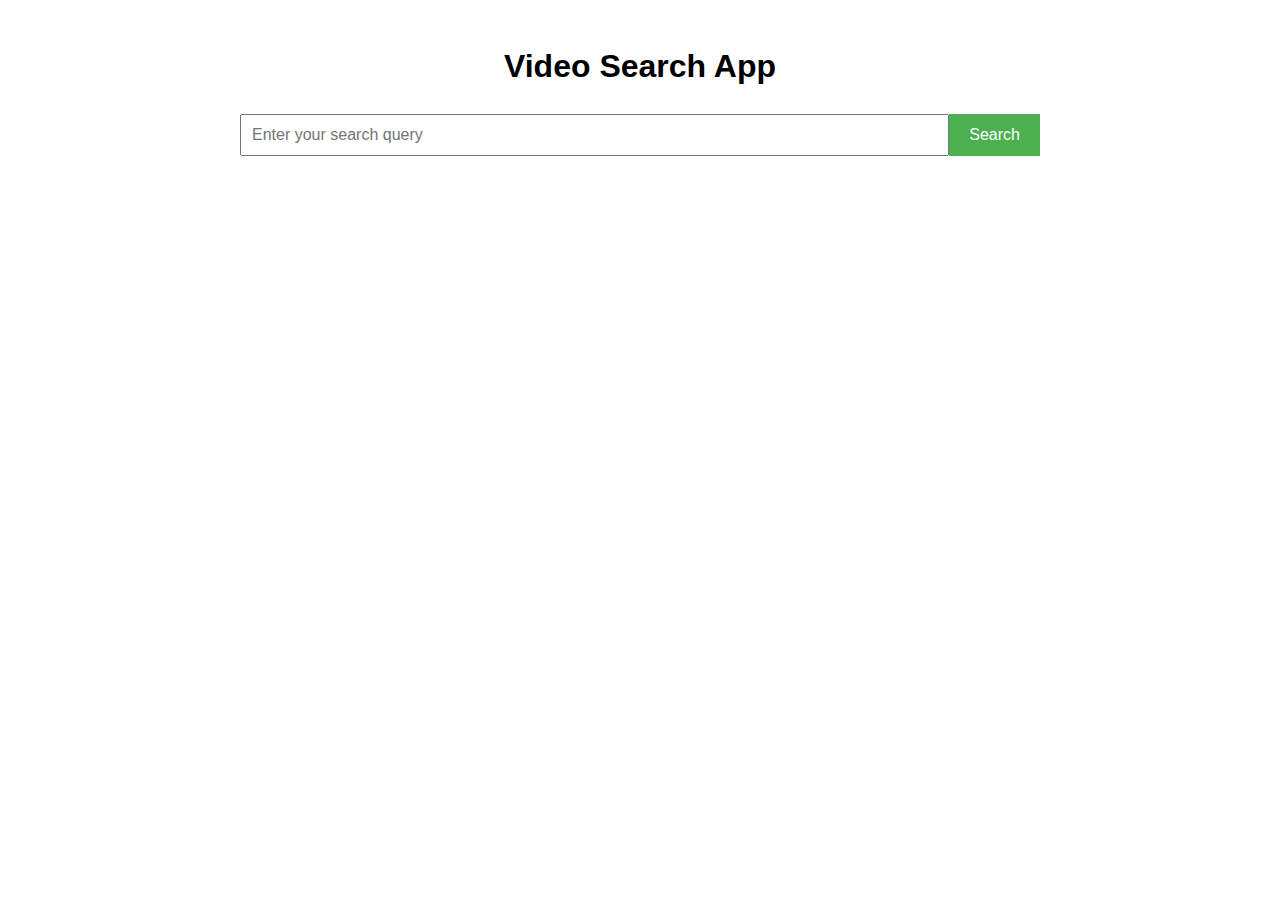
<file: Project/index.html>
<!DOCTYPE html>
<html lang="en">
<head>
    <meta charset="UTF-8">
    <meta name="viewport" content="width=device-width, initial-scale=1.0">
    <title>Video Search App</title>
    <link rel="stylesheet" href="styles.css">
</head>
<body>
    <div class="container">
        <h1>Video Search App</h1>
        <div class="search-container">
            <input type="text" id="search-input" placeholder="Enter your search query">
            <button id="search-button">Search</button>
        </div>
        <div id="results-container"></div>
    </div>
    <script type="module">
        import { initVideoSearch } from './script.js';
        document.addEventListener('DOMContentLoaded', initVideoSearch);
    </script>
</body>
</html>
</file>
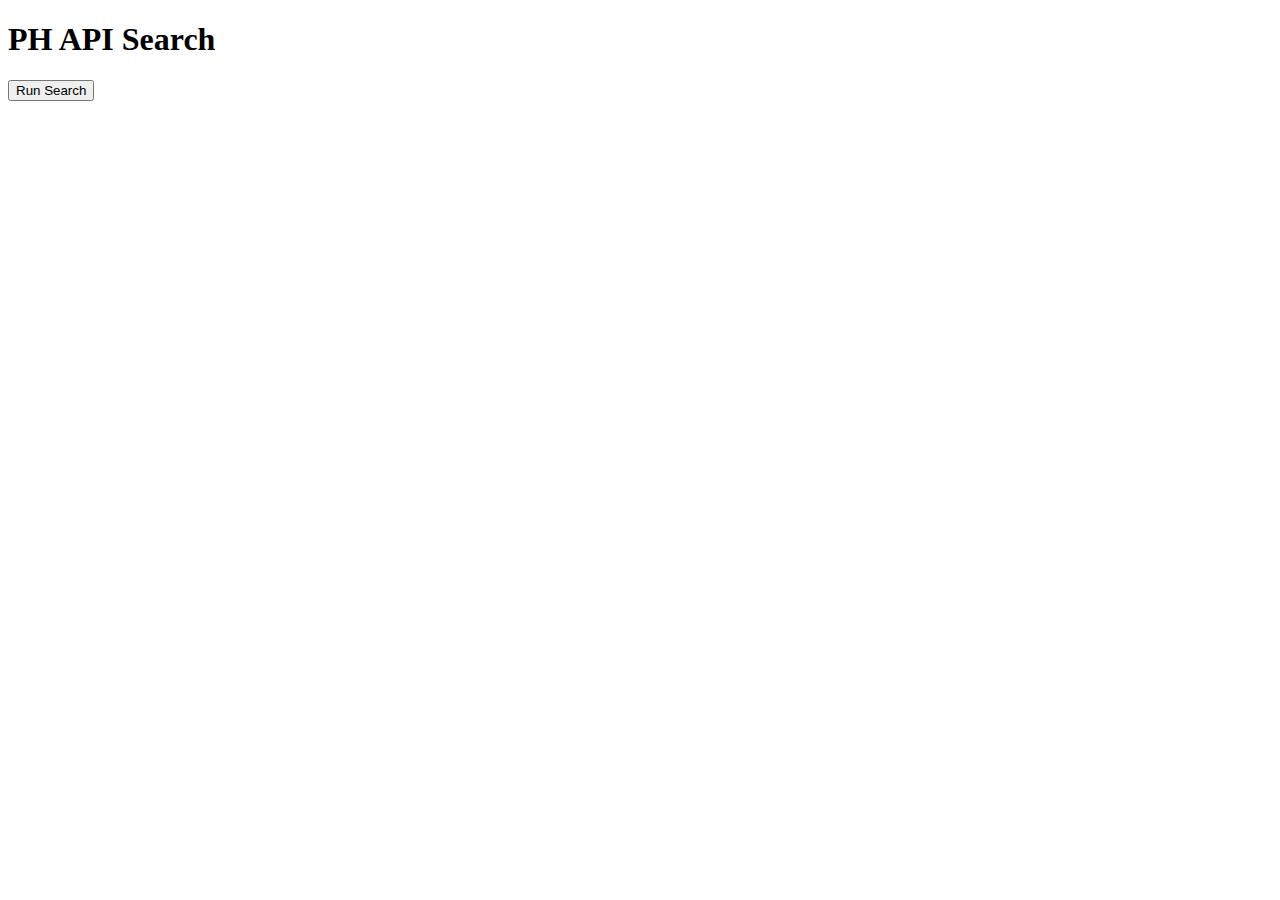
<file: Project/@index.html>
<!DOCTYPE html>
<html lang="en">
<head>
    <meta charset="UTF-8">
    <meta name="viewport" content="width=device-width, initial-scale=1.0">
    <title>PH API Search</title>
    <script src="https://code.jquery.com/jquery-3.6.0.min.js"></script>
    <style>
        #output {
            white-space: pre-wrap;
            word-wrap: break-word;
        }
    </style>
</head>
<body>
    <h1>PH API Search</h1>
    <button id="runSearch">Run Search</button>
    <div id="output"></div>

    <script>
        $(document).ready(function() {
            $('#runSearch').click(function() {
                $('#output').text('Searching...');  // Show a loading message
                $.ajax({
                    url: '/run-search',
                    method: 'GET',
                    timeout: 60000,  // Set a 60-second timeout
                    success: function(data) {
                        var formattedOutput = data.output.replace(
                            /(https?:\/\/[^\s]+)/g, 
                            '<a href="$1" target="_blank">$1</a>'
                        );
                        $('#output').html(formattedOutput);
                    },
                    error: function(jqXHR, textStatus, errorThrown) {
                        console.error('AJAX error:', textStatus, errorThrown);
                        console.error('Response:', jqXHR.responseText);
                        $('#output').html('Error: ' + textStatus + ', ' + errorThrown + '<br>Response: ' + jqXHR.responseText);
                    }
                });
            });
        });
    </script>
</body>
</html>
</file>
<file: Project/styles.css>
body {
    font-family: Arial, sans-serif;
    line-height: 1.6;
    margin: 0;
    padding: 0;
}

.container {
    max-width: 800px;
    margin: 0 auto;
    padding: 20px;
}

h1 {
    text-align: center;
}

.search-container {
    display: flex;
    margin-bottom: 20px;
}

#search-input {
    flex-grow: 1;
    padding: 10px;
    font-size: 16px;
}

#search-button {
    padding: 10px 20px;
    font-size: 16px;
    background-color: #4CAF50;
    color: white;
    border: none;
    cursor: pointer;
}

#results-container {
    display: grid;
    grid-template-columns: repeat(auto-fill, minmax(250px, 1fr));
    gap: 20px;
}

.video-item {
    border: 1px solid #ddd;
    padding: 10px;
    text-align: center;
}

.video-item img {
    max-width: 100%;
    height: auto;
}
</file>
